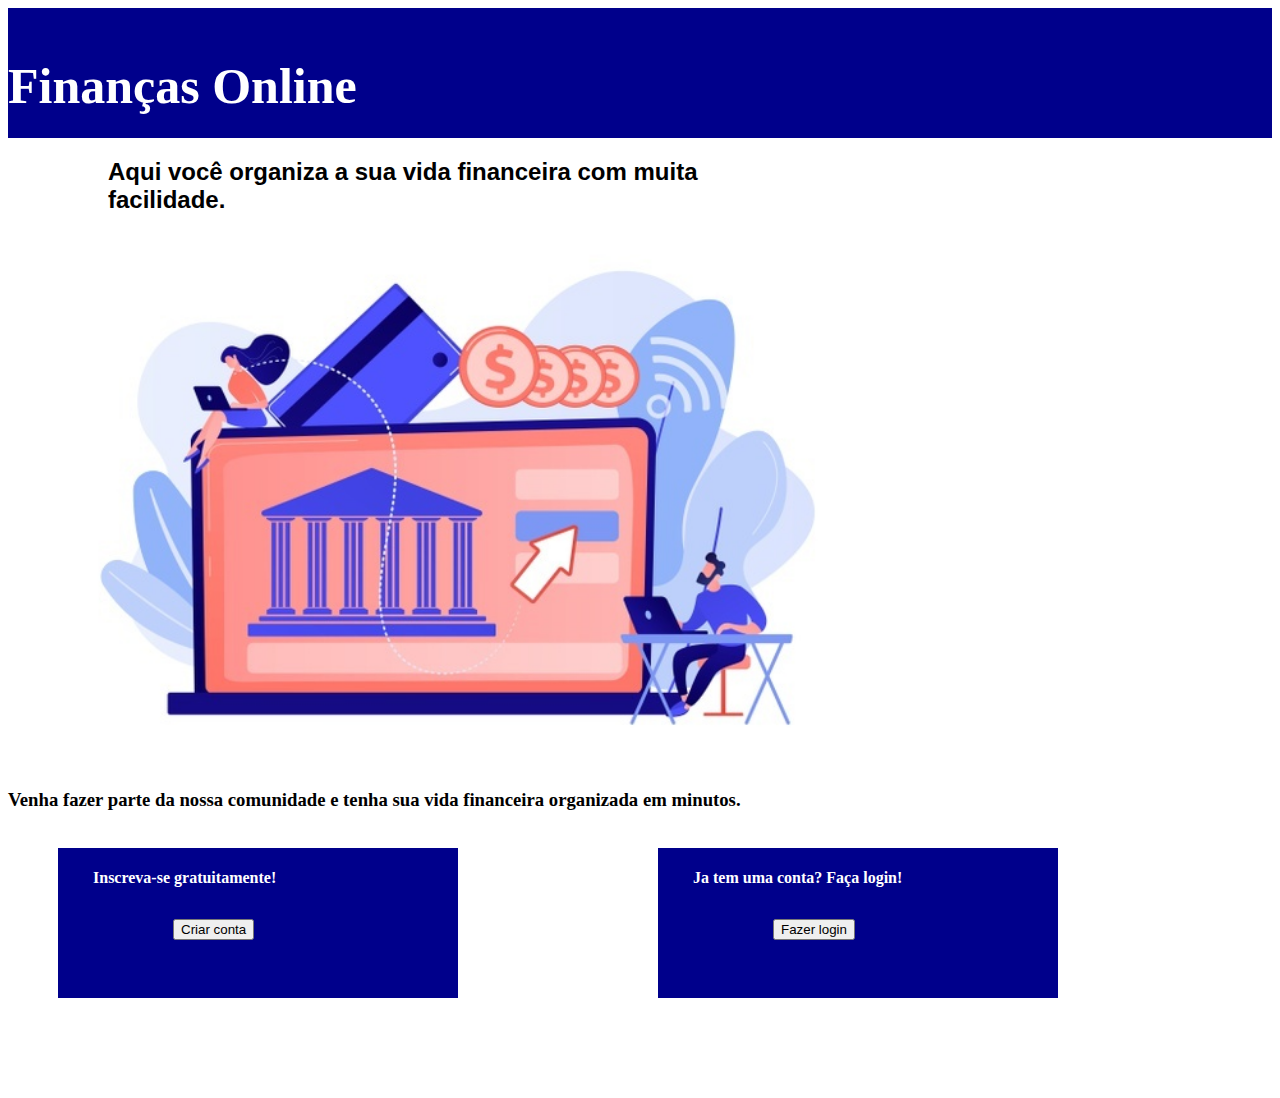
<file: index.html>
<!DOCTYPE html>
<html> 
<head> 
	<meta charset="utf-8">   
	<title>Finanças Online</title>

	<link rel="stylesheet" href="https://stackpath.bootstrapcdn.com/bootstrap/4.1.3/css/bootstrap.min.css" integrity="sha384-MCw98/SFnGE8fJT3GXwEOngsV7Zt27NXFoaoApmYm81iuXoPkFOJwJ8ERdknLPMO" crossorigin="anonymous">

		<link rel="stylesheet" href="https://use.fontawesome.com/releases/v5.5.0/css/all.css" integrity="sha384-B4dIYHKNBt8Bc12p+WXckhzcICo0wtJAoU8YZTY5qE0Id1GSseTk6S+L3BlXeVIU" crossorigin="anonymous">

		<script src="https://code.jquery.com/jquery-3.3.1.slim.min.js" integrity="sha384-q8i/X+965DzO0rT7abK41JStQIAqVgRVzpbzo5smXKp4YfRvH+8abtTE1Pi6jizo" crossorigin="anonymous"></script>
		
		<script src="https://cdnjs.cloudflare.com/ajax/libs/popper.js/1.14.3/umd/popper.min.js" integrity="sha384-ZMP7rVo3mIykV+2+9J3UJ46jBk0WLaUAdn689aCwoqbBJiSnjAK/l8WvCWPIPm49" crossorigin="anonymous"></script>
		
		<script src="https://stackpath.bootstrapcdn.com/bootstrap/4.1.3/js/bootstrap.min.js" integrity="sha384-ChfqqxuZUCnJSK3+MXmPNIyE6ZbWh2IMqE241rYiqJxyMiZ6OW/JmZQ5stwEULTy" crossorigin="anonymous"></script>

        <link rel="stylesheet" type="text/css" href="css/estilo.css">

        <script type="text/javascript" src="javaScript/app.js"></script>
</head>
<body>
    
    <!-- Inicio cabeçalho -->
    <header class="row">
    	<div class="col-md-5">
    		<h1 id="logo">Finanças Online</h1>
    	</div>
    	<div class="col-md-1"></div>
    	<nav class="col-md-6 nav">
    	<ul >
    		<li><a href="index.html" class="link">Home</a></li>
    		<li class=""><a href="servicos.html">Serviços</a></li>
    		<li class=""><a href="ajuda.html">Ajuda</a></li>
    		<li class=""><a href="contato.html">Contato</a></li>
    		<li class=""><a href="login.html">Login</a></li>
    		
    	</ul>
    	
    </nav>
    </header>
    <!-- Fim cabeçalho -->
    <div class="container">
    <div id="titulo">
    	<h2>Aqui você organiza a sua vida financeira com muita facilidade.</h2>
    </div>
    <div id="imagemPrincipal">
    <img  src="img/financas.jpg">
</div>

 <div>
 	<h3>Venha fazer parte da nossa comunidade e tenha sua vida financeira organizada em minutos.</h3>

    <br>

    <div class="loginCriar">
        <div class="col-md-6 criarConta">
            <div id="vriarConta" class="conteudoLogin">
            <h4>Inscreva-se gratuitamente!</h4>
            <button onclick="abaCriarConta()" class="btn btn-success">Criar conta</button>
        </div>
     
        </div>

        <div class="col-md-6 fazerLogin">
            <div class="conteudoLogin">
                
           
            <h4>Ja tem uma conta? Faça login!</h4>
            <button onclick="abrirCriar()" class="btn btn-primary">Fazer login</button>
         </div>
     
        </div>
    </div>

 </div>

 </div>

 <br><br>
</body>
</html>
</file>
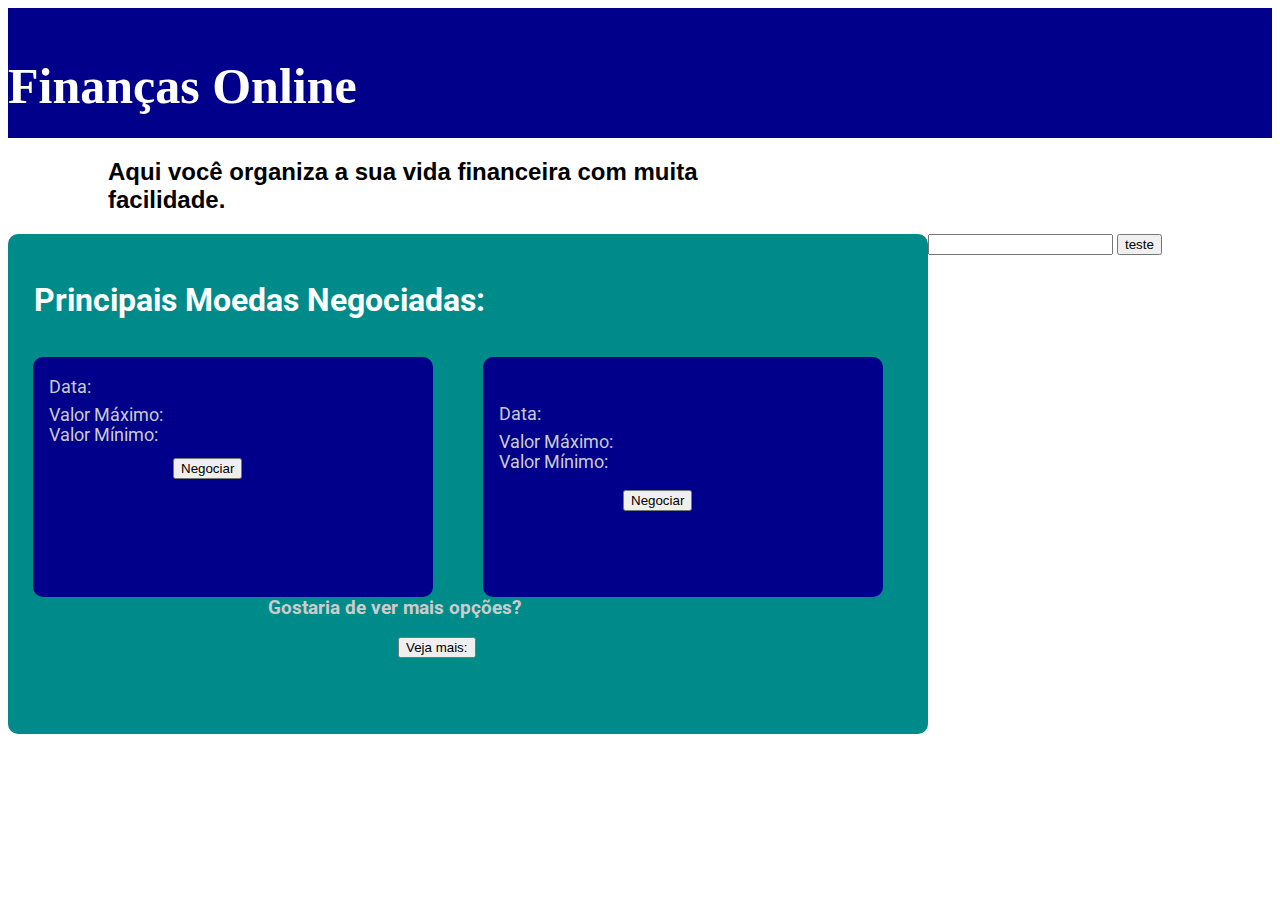
<file: cambio_moedas.html>
<!DOCTYPE html> 
<html>  
<head>
    <meta charset="utf-8">  
    <title>Finanças Online</title> 

    <link rel="stylesheet" href="https://stackpath.bootstrapcdn.com/bootstrap/4.1.3/css/bootstrap.min.css" integrity="sha384-MCw98/SFnGE8fJT3GXwEOngsV7Zt27NXFoaoApmYm81iuXoPkFOJwJ8ERdknLPMO" crossorigin="anonymous">

        <link rel="stylesheet" href="https://use.fontawesome.com/releases/v5.5.0/css/all.css" integrity="sha384-B4dIYHKNBt8Bc12p+WXckhzcICo0wtJAoU8YZTY5qE0Id1GSseTk6S+L3BlXeVIU" crossorigin="anonymous">

        <script src="https://code.jquery.com/jquery-3.3.1.slim.min.js" integrity="sha384-q8i/X+965DzO0rT7abK41JStQIAqVgRVzpbzo5smXKp4YfRvH+8abtTE1Pi6jizo" crossorigin="anonymous"></script>
        
        <script src="https://cdnjs.cloudflare.com/ajax/libs/popper.js/1.14.3/umd/popper.min.js" integrity="sha384-ZMP7rVo3mIykV+2+9J3UJ46jBk0WLaUAdn689aCwoqbBJiSnjAK/l8WvCWPIPm49" crossorigin="anonymous"></script>
        
        <script src="https://stackpath.bootstrapcdn.com/bootstrap/4.1.3/js/bootstrap.min.js" integrity="sha384-ChfqqxuZUCnJSK3+MXmPNIyE6ZbWh2IMqE241rYiqJxyMiZ6OW/JmZQ5stwEULTy" crossorigin="anonymous"></script>

        <link rel="stylesheet" type="text/css" href="css/estilo.css">

        <link rel="stylesheet" type="text/css" href="css/estilo2.css">

        <link rel="stylesheet" type="text/css" href="css/estilo_moedas.css">

        <script type="text/javascript" src="javaScript/app.js"></script>



</head>
<body >
    
    <!-- Inicio cabeçalho -->
    <header class="row">
        <div class="col-md-5">
            <h1 id="logo">Finanças Online</h1>
        </div>
        <div class="col-md-1"></div>
        <nav class="col-md-6 nav">
        <ul >
        <li><a href="index.html" class="link">Home</a></li>
            <li class=""><a href="servicos.html">Serviços</a></li>
            <li class=""><a href="ajuda.html">Ajuda</a></li>
            <li class=""><a href="contato.html">Contato</a></li>
            <li class=""><a href="login.html">Login</a></li>
            
        </ul>
        
    </nav>
    </header>
    <!-- Fim cabeçalho -->
    <div class="container">
    <div id="titulo">
        <h2>Aqui você organiza a sua vida financeira com muita facilidade.</h2>
    </div>

    <div class="containerMoedas">
        <h1>Principais Moedas Negociadas:</h1>

        <!--Dolar -->
        <div class="dolar">
        <h2 id="title"></h2>
    <p id="date">
        Data: <span id="thisdate"></span>
    </p>
    <p id="value">
        Valor Máximo: <span id="maxvalue"></span><br>
        Valor Mínimo: <span id="minvalue"></span>
    </p>
    <button type="button" class="btn btn-primary">Negociar</button>
    </div>
        
        <!--Euro -->
        <div class="euro">
        <h2 id="title2"></h2>
        <br>
    <p id="date2">
        Data: <span id="thisdate2"></span>
    </p>
    <p id="value2">
        Valor Máximo: <span id="maxvalue2"></span><br>
        Valor Mínimo: <span id="minvalue2"></span>
    </p>
    <button type="button" class="btn btn-primary">Negociar</button>
    </div>
    <div class="vejaMais">
        <h3>Gostaria de ver mais opções?</h3>
        <button type="button" class="btn btn-warning">Veja mais:</button>
    </div>
    </div>
  <div>
    <input id="numero" type="text"> 
    <button onclick="calcular" type="submit" class="btn btn-primary">teste</button>
  </div>

</div>

    

 <br><br>

 <script type="text/javascript">
     //dolar
        const url = 'https://economia.awesomeapi.com.br/last/'
        const coins = 'USD-BRL,EUR-BRL'

        fetch(url + coins)
        .then(function(response){
            return response.json()
        })
        .then(function(data) {
            const dolarReal = data.USDBRL
            const euroReal = data.EURBRL

            let estaData = new Date(dolarReal.create_date)

            document.getElementById('title').innerHTML = dolarReal.name
            document.getElementById('thisdate').innerHTML = estaData.toLocaleString()
             document.getElementById('maxvalue').innerHTML = parseFloat(dolarReal.high).toLocaleString('pt-br',{
                    style: 'currency',
                    currency: 'BRL'
                })

             document.getElementById('minvalue').innerHTML = parseFloat(dolarReal.low).toLocaleString('pt-br', {
                    style: 'currency',
                    currency: 'BRL'
                }) 
        })

        //euro

        fetch(url + coins)
        .then(function(response){
            return response.json()
        })
        .then(function(data) {
            const dolarReal = data.USDBRL
            const euroReal = data.EURBRL

            let estaData = new Date(euroReal.create_date)

            document.getElementById('title2').innerHTML = euroReal.name
            document.getElementById('thisdate2').innerHTML = estaData.toLocaleString()
             document.getElementById('maxvalue2').innerHTML = parseFloat(euroReal.high).toLocaleString('pt-br',{
                    style: 'currency',
                    currency: 'BRL'
                })

             document.getElementById('minvalue2').innerHTML = parseFloat(euroReal.low).toLocaleString('pt-br', {
                    style: 'currency',
                    currency: 'BRL'
                }) 
        let valor = euroReal.high

        
        let numero = document.getElementById('numero').value
      
        function calcular() {
          console.log(numero)
        }
        
        })

        
 </script>
</body>
</html>
</file>
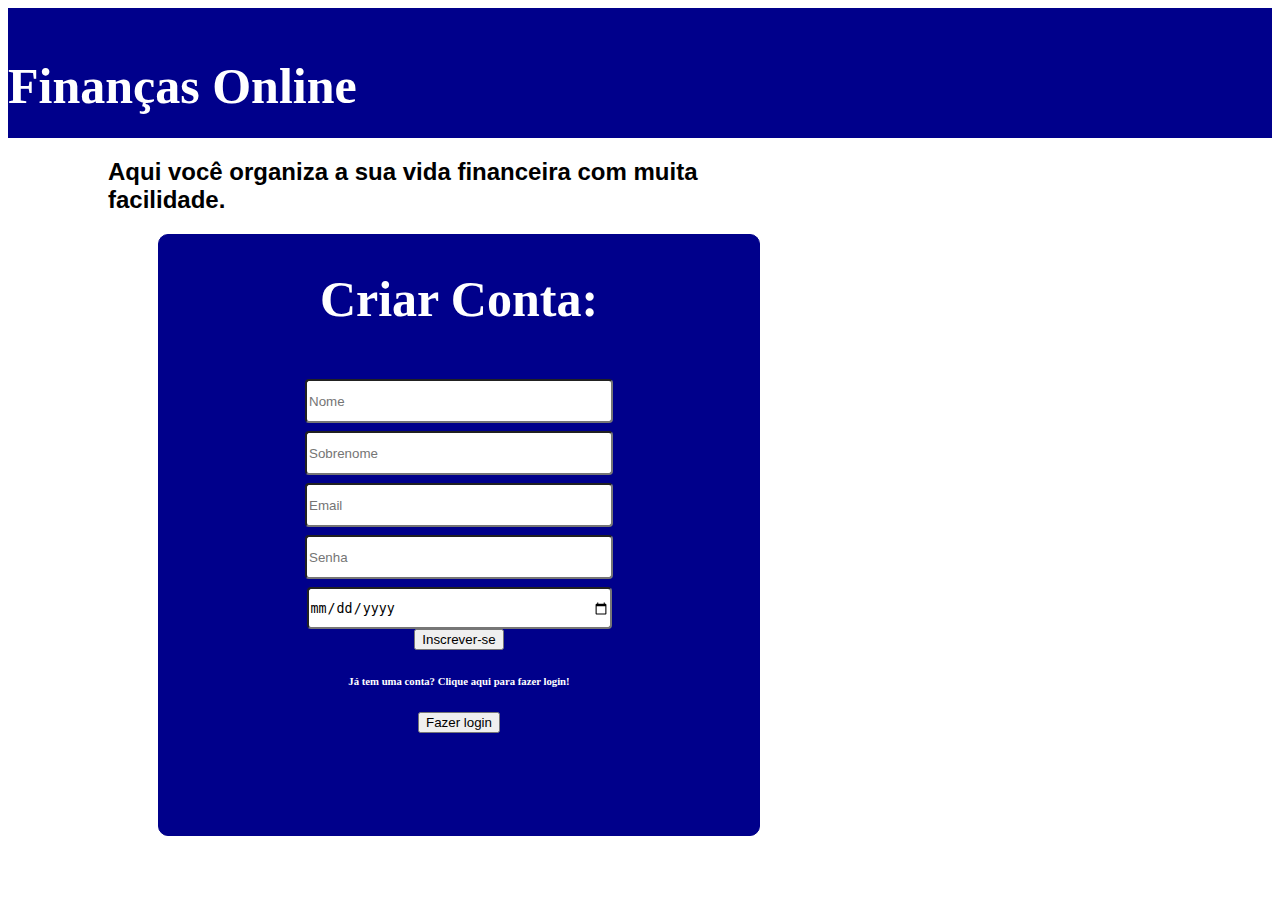
<file: criar_conta.html>
<!DOCTYPE html> 
<html> 
<head>
	<meta charset="utf-8">  
	<title>Finanças Online</title> 

	<link rel="stylesheet" href="https://stackpath.bootstrapcdn.com/bootstrap/4.1.3/css/bootstrap.min.css" integrity="sha384-MCw98/SFnGE8fJT3GXwEOngsV7Zt27NXFoaoApmYm81iuXoPkFOJwJ8ERdknLPMO" crossorigin="anonymous">

		<link rel="stylesheet" href="https://use.fontawesome.com/releases/v5.5.0/css/all.css" integrity="sha384-B4dIYHKNBt8Bc12p+WXckhzcICo0wtJAoU8YZTY5qE0Id1GSseTk6S+L3BlXeVIU" crossorigin="anonymous">

		<script src="https://code.jquery.com/jquery-3.3.1.slim.min.js" integrity="sha384-q8i/X+965DzO0rT7abK41JStQIAqVgRVzpbzo5smXKp4YfRvH+8abtTE1Pi6jizo" crossorigin="anonymous"></script>
		
		<script src="https://cdnjs.cloudflare.com/ajax/libs/popper.js/1.14.3/umd/popper.min.js" integrity="sha384-ZMP7rVo3mIykV+2+9J3UJ46jBk0WLaUAdn689aCwoqbBJiSnjAK/l8WvCWPIPm49" crossorigin="anonymous"></script>
		
		<script src="https://stackpath.bootstrapcdn.com/bootstrap/4.1.3/js/bootstrap.min.js" integrity="sha384-ChfqqxuZUCnJSK3+MXmPNIyE6ZbWh2IMqE241rYiqJxyMiZ6OW/JmZQ5stwEULTy" crossorigin="anonymous"></script>

        <link rel="stylesheet" type="text/css" href="css/estilo.css">

        <link rel="stylesheet" type="text/css" href="css/estilo2.css">

        <script type="text/javascript" src="javaScript/app.js"></script>

</head>
<body>
    
    <!-- Inicio cabeçalho -->
    <header class="row">
    	<div class="col-md-5">
    		<h1 id="logo">Finanças Online</h1>
    	</div>
    	<div class="col-md-1"></div>
    	<nav class="col-md-6 nav">
    	<ul >
    	<li><a href="index.html" class="link">Home</a></li>
    		<li class=""><a href="servicos.html">Serviços</a></li>
    		<li class=""><a href="ajuda.html">Ajuda</a></li>
    		<li class=""><a href="contato.html">Contato</a></li>
    		<li class=""><a href="login.html">Login</a></li>
    		
    	</ul>
    	
    </nav>
    </header>
    <!-- Fim cabeçalho -->
    <div class="container">
    <div id="titulo">
    	<h2>Aqui você organiza a sua vida financeira com muita facilidade.</h2>
    </div>

    <div class="container_criar_conta">

        <div>
           <h1>Criar Conta:</h1>
        </div>
        <div class="inputs">
            <input type="text" name="nome" placeholder="Nome">
            <br>
            <input type="text" name="sobrenome" placeholder="Sobrenome">
            <br>
            <input type="text" name="email" placeholder="Email">
            <br>
            <input type="password" name="senha" placeholder="Senha">
            <br>
            <input type="date" name="data">

        </div>

        <div class="btnLogin mt-3 mb-4">
            <button class="btn btn-success btn-lg mt-1" type="button">Inscrever-se</button>
        </div>

        <div class="inscreverse">
        <h6>Já tem uma conta? Clique aqui para fazer login!</h6>
        <button onclick="abrirCriar()" class="btn btn-primary btn-lg" type="button">Fazer login</button>
    </div>

    </div>

   
</div>

    

 <br><br>
</body>
</html>
</file>
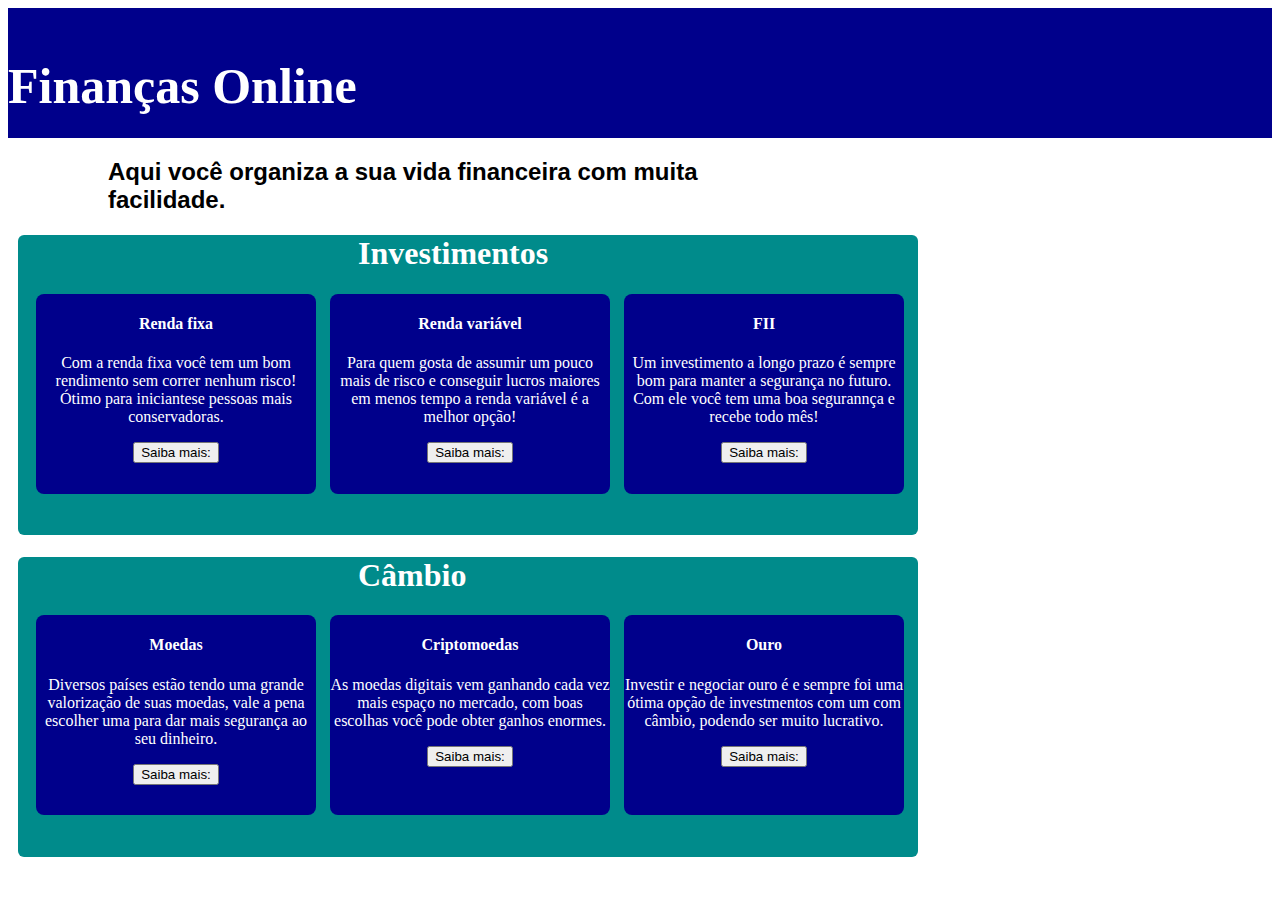
<file: servicos.html>
<!DOCTYPE html> 
<html> 
<head>
    <meta charset="utf-8">  
    <title>Finanças Online</title> 

    <link rel="stylesheet" href="https://stackpath.bootstrapcdn.com/bootstrap/4.1.3/css/bootstrap.min.css" integrity="sha384-MCw98/SFnGE8fJT3GXwEOngsV7Zt27NXFoaoApmYm81iuXoPkFOJwJ8ERdknLPMO" crossorigin="anonymous">

        <link rel="stylesheet" href="https://use.fontawesome.com/releases/v5.5.0/css/all.css" integrity="sha384-B4dIYHKNBt8Bc12p+WXckhzcICo0wtJAoU8YZTY5qE0Id1GSseTk6S+L3BlXeVIU" crossorigin="anonymous">

        <script src="https://code.jquery.com/jquery-3.3.1.slim.min.js" integrity="sha384-q8i/X+965DzO0rT7abK41JStQIAqVgRVzpbzo5smXKp4YfRvH+8abtTE1Pi6jizo" crossorigin="anonymous"></script>
        
        <script src="https://cdnjs.cloudflare.com/ajax/libs/popper.js/1.14.3/umd/popper.min.js" integrity="sha384-ZMP7rVo3mIykV+2+9J3UJ46jBk0WLaUAdn689aCwoqbBJiSnjAK/l8WvCWPIPm49" crossorigin="anonymous"></script>
        
        <script src="https://stackpath.bootstrapcdn.com/bootstrap/4.1.3/js/bootstrap.min.js" integrity="sha384-ChfqqxuZUCnJSK3+MXmPNIyE6ZbWh2IMqE241rYiqJxyMiZ6OW/JmZQ5stwEULTy" crossorigin="anonymous"></script>

        <link rel="stylesheet" type="text/css" href="css/estilo.css">

        <link rel="stylesheet" type="text/css" href="css/estilo2.css">

        <script type="text/javascript" src="javaScript/app.js"></script>
</head>
<body>
    
    <!-- Inicio cabeçalho -->
    <header class="row">
        <div class="col-md-5">
            <h1 id="logo">Finanças Online</h1>
        </div>
        <div class="col-md-1"></div>
        <nav class="col-md-6 nav">
        <ul >
        <li><a href="index.html" class="link">Home</a></li>
            <li class=""><a href="servicos.html">Serviços</a></li>
            <li class=""><a href="ajuda.html">Ajuda</a></li>
            <li class=""><a href="contato.html">Contato</a></li>
            <li class=""><a href="login.html">Login</a></li>
            
        </ul>
        
    </nav>
    </header>
    <!-- Fim cabeçalho -->
    <div class="container">
    <div id="titulo">
        <h2>Aqui você organiza a sua vida financeira com muita facilidade.</h2>
    </div>


    <div class="containerServicos mb-2">
        <h1>Investimentos</h1>

        <div class="bloco">

             <h4 class=" mt-1">FII</h4>
            <p>Um investimento a longo prazo é sempre bom para manter a segurança no futuro. Com ele você tem uma boa segurannça e recebe todo mês!</p>

            <button type="button" class="btn btn-info">Saiba mais:</button>
            
        </div>

        <div class="bloco">
             <h4 class=" mt-1">Renda variável</h4>
            <p>Para quem gosta de assumir um pouco mais de risco e conseguir lucros maiores em menos tempo a renda variável é a melhor opção!</p>

            <button type="button" class="btn btn-info">Saiba mais:</button>
            
        </div>

        <div class="bloco">
            <h4 class=" mt-1">Renda fixa</h4>
            <p>Com a renda fixa você tem um bom rendimento sem correr nenhum risco! Ótimo para iniciantese pessoas mais conservadoras.</p>

            <button type="button" class="btn btn-info">Saiba mais:</button>
        </div>

    </div>

    <div class="containerServicos">
        <h1>Câmbio</h1>

        <div class="bloco">
            <h4 class=" mt-1">Ouro</h4>
            <p>Investir e negociar ouro é e sempre foi uma ótima opção de investmentos com um com câmbio, podendo ser muito lucrativo.</p>

            <button type="button" class="btn btn-info">Saiba mais:</button>
        </div>

        <div class="bloco">
            <h4 class=" mt-1">Criptomoedas</h4>
            <p>As moedas digitais vem ganhando cada vez mais espaço no mercado, com boas escolhas você pode obter ganhos enormes.</p>

            <button type="button" class="btn btn-info">Saiba mais:</button>
            
        </div>

        <div class="bloco">
            <h4 class=" mt-1">Moedas</h4>
            <p>Diversos países estão tendo uma grande valorização de suas moedas, vale a pena escolher uma para dar mais segurança ao seu dinheiro.</p>

            <button onclick="cambioMoedas()" type="button" class="btn btn-info">Saiba mais:</button>
            
        </div>

    </div>

</div>

    

 <br><br>
</body>
</html>
</file>
<file: css/estilo.css>
/*Barra de navegação*/ 

	header { 
		padding: 15px 0; 
		height: 100px;
		background-color: #00008b; 
	}

	nav ul {

		list-style: none;
		float: right;
		width: 500px;
	}

	nav ul li {
		font-size: 20px;
		float: left;
		margin: 10px;
	}

	nav ul li a{
		text-decoration: none;
		color: white;
		text-transform: uppercase;
	}

	nav ul li a:hover {
	    background-color: white;
		color: black;
		border-radius: 2px;
		text-decoration: none;
	}


	


	#logo {
		font-family: Gravitas One;
		font-size: 50px;
		color: white;
	}

	/* Conteudo */

    .container {
    	align-items: center;
    }

	#titulo {
		margin-top: 16px;
		margin-left: 100px;
		font-family: Helvetica;
		max-width: 600px;
	}


	/* Imagem */

	img {
		width: 800px;
	}

	#imagemPrincipal {
		margin-left: 50px;
	}


	/******** Cadastro/Login *********/

	.loginCriar {
      max-width: 1100px;
	}

	.loginCriar button {
		margin-left: 80px;
		margin-top: 10px;
	}

	.criarConta {
		width: 400px;
		height: 150px;
		float: left;
		margin-left: 50px;
		background-color: #00008b;
	}

	.conteudoLogin {
		color: white;
		margin-left: 35px;
		margin-top: 20px;
	}

	

	.fazerLogin {
		width: 400px;
		height: 150px;
		float: right;
		margin-right: 50px;
		margin-bottom: 100px;
		background-color: #00008b;
	}

	/******* Tela de login ***********/

		 .container_login {
		width: 600px;
		height: 400px;  
		margin-left: 150px;
		margin-top: 10px;
		background-color: #00008b;
		text-align: center;
			
	}

	 .container_login h1 {
	 	font-family: Brilhar;
	 	color: white;
	 	margin-top: 25px;
	 	font-size: 50px;
	 	padding: 10px;
	 }

	 .inputs {
	 	
	 }

	 .inputs input{

	 	margin-top: 8px;
	 	width: 300px;
	 	height: 38px;
	 	border-radius: 4px;

	 }
</file>
<file: css/estilo2.css>
.container_login {
		width: 600px;
		height: 400px;  
		margin-left: 150px;
		margin-top: 10px;
		background-color: #00008b; 
		text-align: center;
		border: 1px solid #00008b;
		border-radius: 10px;
			
	}

		.container_criar_conta {
		width: 600px;
		height: 600px;  
		margin-left: 150px;
		margin-top: 10px;
		background-color: #00008b;
		text-align: center;
		border: 1px solid #00008b;
		border-radius: 10px;
			
	}

	 .container_login h1 {
	 	font-family: Brilhar;
	 	color: white;
	 	margin-top: 25px;
	 	font-size: 50px;
	 	padding: 10px;
	 }

	 .container_criar_conta h1 {
	 	font-family: Brilhar;
	 	color: white;
	 	margin-top: 25px;
	 	font-size: 50px;
	 	padding: 10px;
	 }


	 .inputs {
	 	
	 }

	 .inputs input{

	 	margin-top: 8px;
	 	width: 300px;
	 	height: 38px;
	 	border-radius: 4px;
	 	text-decoration: none;

	 }

	 .btnlogin {
	 	width: 40px;
	 }

	 .inscreverse h6{
	 	width: 400px;
       color: white;
       font-family: Brilhar;
       margin-left: 100px;
       
	 }

	 /*********** Serviços **********/
	 .containerServicos {
	 	width: 900px;
	 	height: 300px;
	 	background-color: #008b8b;
	 	margin-left: 10px;
	 	color: white;
	 	border-radius: 6px;
	 }

	 .containerServicos h1 {
	 	font-family: Brilhar;
	 	margin-left: 340px;a
	 }

	 .bloco {
	 	width: 280px;
	 	height: 200px;
	 	margin-right: 14px;
	 	float: right;
	 	background-color: #00008b;
	 	text-align: center;
	 	border-radius: 8px;
	 }

	 /********* Moedas **********/
</file>
<file: css/estilo_moedas.css>
@import url('https://fonts.googleapis.com/css2?family=Roboto:ital,wght@0,100;0,300;0,400;0,500;0,700;0,900;1,100;1,300;1,400;1,500;1,700;1,900&display=swap');

html, body {
    font-family: 'Roboto', sans-serif;
    font-size: 100%;
    
}

.containerMoedas {
    color: #ccc;
    background-color: #008b8b;
    width: 900px;
    height: 480px;
    padding: 10px;
    float: left;
    border-radius: 10px;
}

.dolar {
    width: 400px;
    height: 240px;
    float: left;
    margin-left: 15px;
    background-color: #00008b;
    border-radius: 10px;
    
}

.dolar button {
    margin-top: 5px;
    margin-left: 140px;
}

.euro {
    width: 400px;
    height: 240px;
    float: left;
    margin-left: 50px;
    background-color: #00008b;
    border-radius: 10px;
}

.euro button {
    margin-top: 10px;
    margin-left: 140px;
}

.containerMoedas h1 {
   font-size: Brilhar;
   color: white;
    padding: 1rem;
}

.containerMoedas h2 {
    margin-left: 49px;
    margin-top: 5px;
    color: rgb(209, 209, 53);
    text-shadow: 0.1rem 0.1rem 0.2rem black;
}

.containerMoedas p {
    margin: 0.5rem 1rem;
    font-size: 1.1rem;
}

.containerMoedas #maxvalue {
    color: green;
    font-weight: 700;
}

.containerMoedas #minvalue {
    color: red;
    font-weight: 700;
}

.containerMoedas #maxvalue2 {
    color: green;
    font-weight: 700;
}

.containerMoedas #minvalue2 {
    color: red;
    font-weight: 700;
}

.vejaMais {
    margin-left: 250px;
    margin-top: 60px;
}
.vejaMais button {
      margin-left: 130px;
}
</file>
